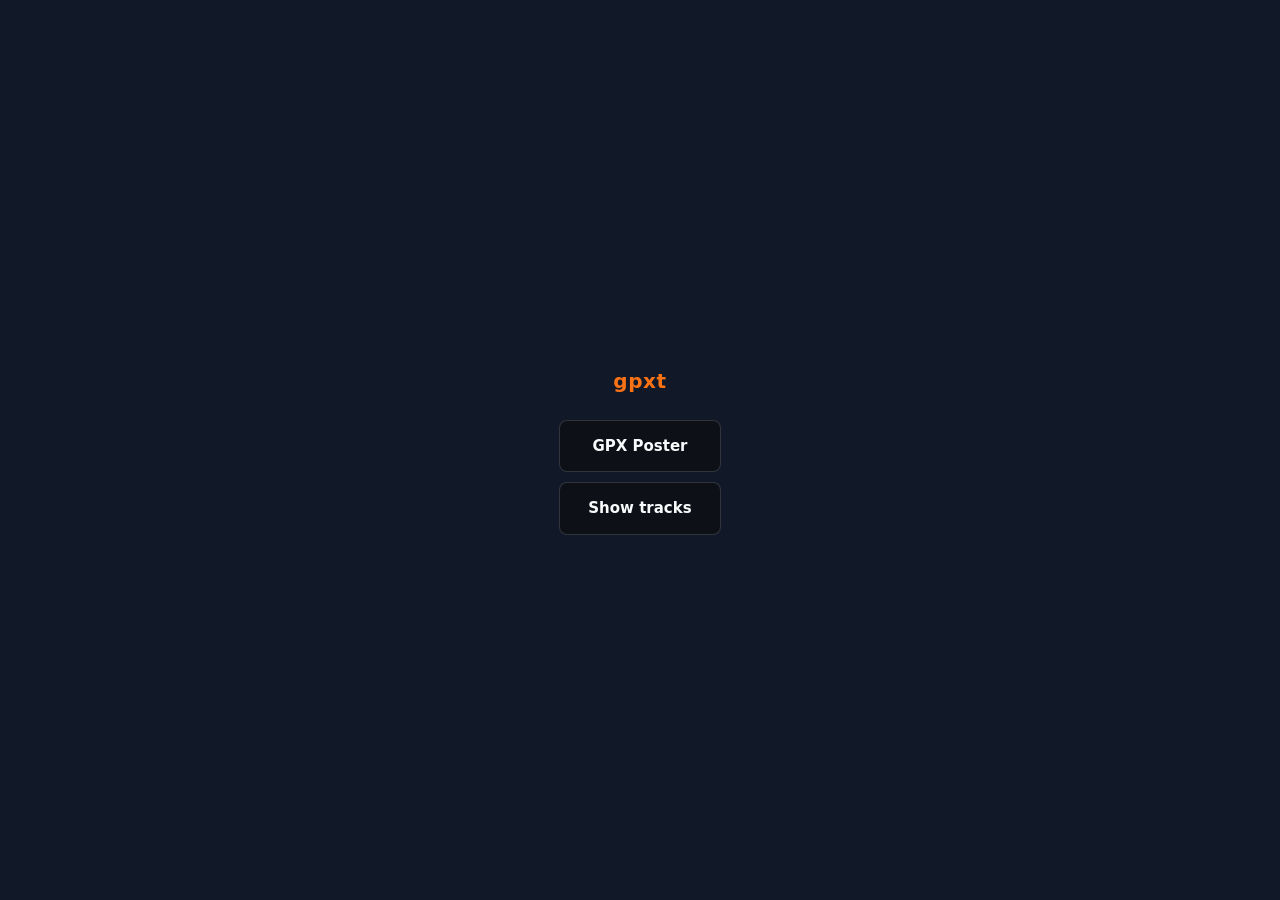
<file: static/index.html>
<!DOCTYPE html>
<html lang="en" style="height:100%;padding:0;margin:0">
<head>
    <title>gpxt</title>
    <meta charset="UTF-8">
    <meta name="viewport" content="width=device-width, initial-scale=1">
    <meta name="robots" content="noindex">
    <link rel="icon" href="/static/favicon.png" type="image/png"/>
    <style>
        html, body {
            margin: 0;
            padding: 0;
            height: 100%;
            background: #111827;
            color: #f9fafb;
            font: 15px/1.5 system-ui, -apple-system, BlinkMacSystemFont, "Segoe UI", sans-serif;
            display: flex;
            align-items: center;
            justify-content: center;
        }
        h1 {
            color: #f97316;
            font-size: 20px;
            letter-spacing: 0.03em;
            margin: 0 0 24px;
            text-align: center;
        }
        .tools {
            display: flex;
            flex-direction: column;
            gap: 10px;
        }
        a.tool {
            display: block;
            padding: 14px 28px;
            background: #0d1117;
            border: 1px solid rgba(255, 255, 255, 0.15);
            border-radius: 8px;
            color: #f9fafb;
            text-decoration: none;
            font-weight: 600;
            text-align: center;
        }
        a.tool:hover {
            border-color: #f97316;
        }
    </style>
</head>
<body>
<div>
    <h1>gpxt</h1>
    <div class="tools">
        <a class="tool" href="/poster">GPX Poster</a>
        <a class="tool" href="/show">Show tracks</a>
    </div>
</div>
</body>
</html>
</file>
